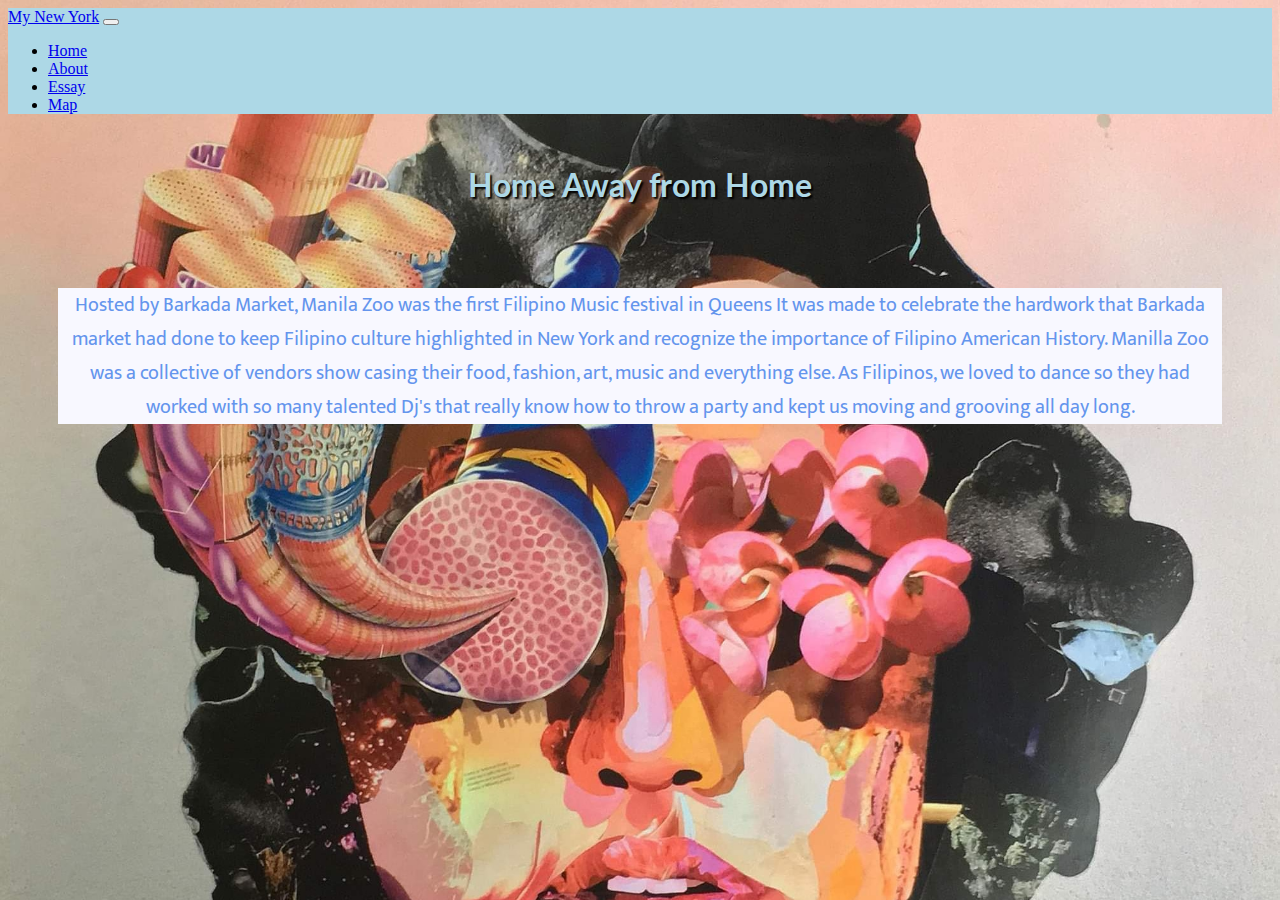
<file: homepage.1/About.html>
<!DOCTYPE html>

<html lang="en">
    <head>
      <link rel="stylesheet" href="https://cdn.jsdelivr.net/npm/bootstrap@4.5.3/dist/css/bootstrap.min.css" integrity="sha384-TX8t27EcRE3e/ihU7zmQxVncDAy5uIKz4rEkgIXeMed4M0jlfIDPvg6uqKI2xXr2" crossorigin="anonymous">
      <script src="https://code.jquery.com/jquery-3.5.1.slim.min.js" integrity="sha384-DfXdz2htPH0lsSSs5nCTpuj/zy4C+OGpamoFVy38MVBnE+IbbVYUew+OrCXaRkfj" crossorigin="anonymous"></script>
      <script src="https://cdn.jsdelivr.net/npm/bootstrap@4.5.3/dist/js/bootstrap.bundle.min.js" integrity="sha384-ho+j7jyWK8fNQe+A12Hb8AhRq26LrZ/JpcUGGOn+Y7RsweNrtN/tE3MoK7ZeZDyx" crossorigin="anonymous"></script>
      <link rel="preconnect" href="https://fonts.googleapis.com">
      <link rel="preconnect" href="https://fonts.gstatic.com" crossorigin>
      <link rel="preconnect" href="https://fonts.googleapis.com">
      <link rel="preconnect" href="https://fonts.gstatic.com" crossorigin>
      <link href="https://fonts.googleapis.com/css2?family=Mukta:wght@200&display=swap" rel="stylesheet">
      <link href="https://fonts.googleapis.com/css2?family=Lato:wght@300&display=swap" rel="stylesheet">
        <link href="styles.css" rel="stylesheet">
        <title>My Webpage</title>
        <style>
        body 
        {
          background-image: url('mural.jpeg');
          background-repeat: no-repeat;
          background-attachment: fixed;
          background-size: cover;
        }
        h1 
        {
          color: lightblue;
          text-align: center;
          font-family: 'Lato', sans-serif;
        }
        .center 
        {
          text-align: center;
          display: flex;
          justify-content: center;
          align-items: center;
          height: 12vh;
        }
        .para 
        {
          color: cornflowerblue;
          text-align: center;
          margin: 50px;
          background-color: ghostwhite;
          font-family: 'Mukta', sans-serif;
          font-size: 20px
        }

</style>
    </head>
    <body>
        <nav class="navbar navbar-expand-lg navbar-light bg-light" style="background-color: lightblue;">
  <a class="navbar-brand" href="index.html">My New York</a>
  <button class="navbar-toggler" type="button" data-toggle="collapse" data-target="#navbarNav" aria-controls="navbarNav" aria-expanded="false" aria-label="Toggle navigation">
    <span class="navbar-toggler-icon"></span>
  </button>
  <div class="collapse navbar-collapse" id="navbarNav">
    <ul class="navbar-nav">
      <li class="nav-item active">
        <a class="nav-link" href="index.html">Home</a>
      </li>
      <li class="nav-item active">
        <a class="nav-link" href="About.html">About</a>
      </li>
      <li class="nav-item active">
        <a class="nav-link" href="Essay.html">Essay</a>
      </li>
      <li class="nav-item active">
        <a class="nav-link" href="Map1.html">Map</a>
      </li>
    </ul>
  </div>
</nav>
      <div class="center"><h1>Home Away from Home</h1></div>
      <div class="para">
         <p>Hosted by Barkada Market, Manila Zoo was the first Filipino Music festival in Queens It was made to celebrate the hardwork that Barkada market had done to keep Filipino culture highlighted in New York and recognize the importance of Filipino American History. Manilla Zoo was a collective of vendors show casing their food, fashion, art, music and everything else. As Filipinos, we loved to dance so they had worked with so many talented Dj's that really know how to throw a party and kept us moving and grooving all day long.</p>
      </div>
      <center>
        <iframe width="560" height="315" src="https://www.youtube.com/embed/1vm_0A8EvRs" title="YouTube video player" frameborder="0" allow="accelerometer; autoplay; clipboard-write; encrypted-media; gyroscope; picture-in-picture" allowfullscreen></iframe>
        <iframe width="560" height="315" src="https://www.youtube.com/embed/HqXqqxC3sG4" title="YouTube video player" frameborder="0" allow="accelerometer; autoplay; clipboard-write; encrypted-media; gyroscope; picture-in-picture" allowfullscreen></iframe>
      </center>
    </body>
</html>
</file>
<file: homepage.1/styles.css>
body {
    background-image: url("19196683-13C2-4B41-9B57-49D6DBA512CE.jpeg");
    background-repeat: no-repeat;
    background-attachment: fixed;
    background-size: cover;
}
h1{
    color: white;
    text-shadow: 2px 2px 2px #000000;
    text-align: center;
}
</file>
